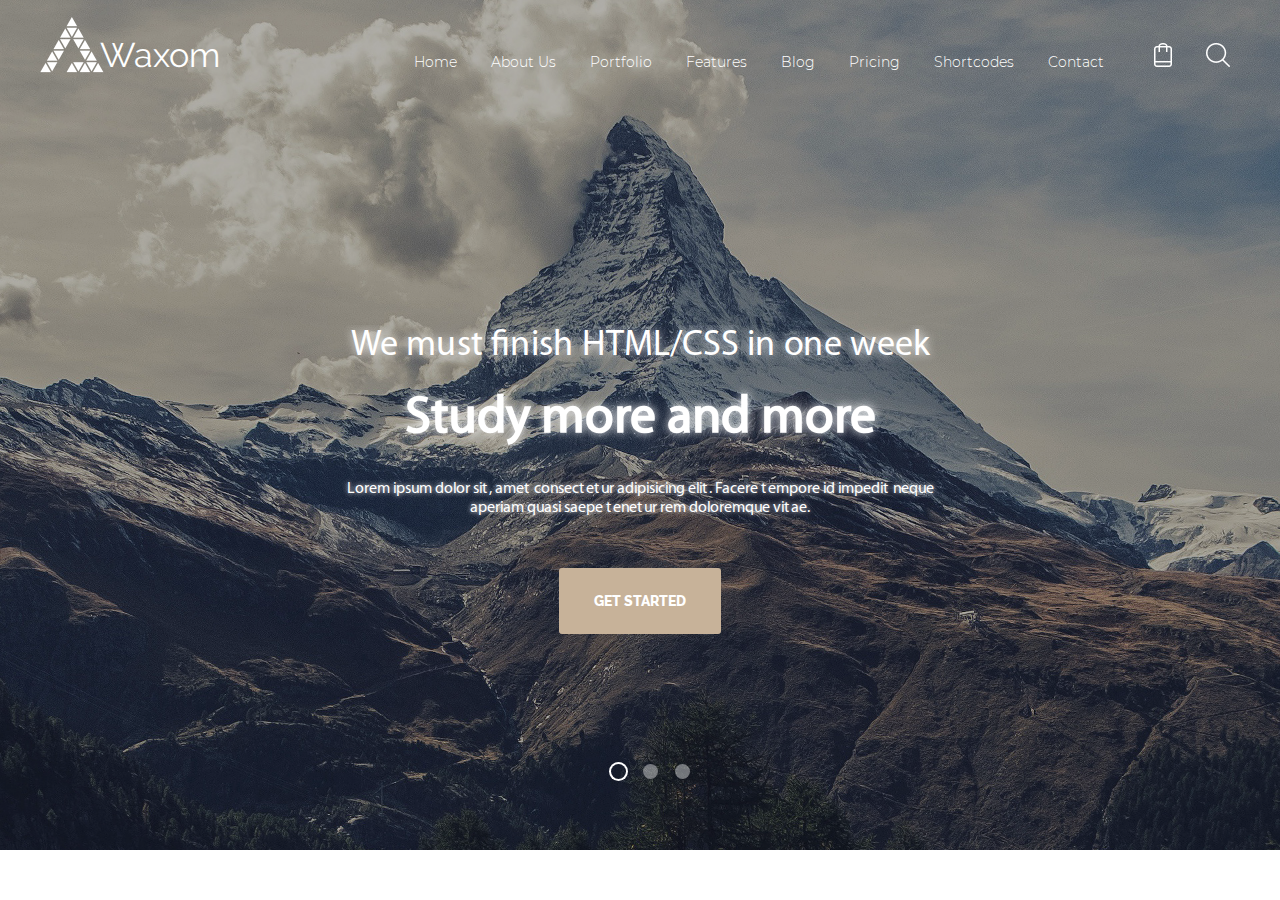
<file: header.html>
<!DOCTYPE html>
<html lang="en">
<head>
    <meta charset="UTF-8">
    <meta name="viewport" content="width=device-width, initial-scale=1.0">
    <meta http-equiv="X-UA-Compatible" content="ie=edge">
    <title>Waxom</title>
    <link rel="stylesheet" href="https://use.fontawesome.com/releases/v5.5.0/css/all.css" integrity="sha384-B4dIYHKNBt8Bc12p+WXckhzcICo0wtJAoU8YZTY5qE0Id1GSseTk6S+L3BlXeVIU" crossorigin="anonymous">
    <link rel="stylesheet" href="./css/style.css">
</head>
<body>
    <div class="header-wrapper">
        <header class="header container">
            <div class="header-top">  
                <h1 class="header-title">Waxom</h1> 
                <nav class="nav">
                    <ul class="nav-list">
                        <li class="nav-list__item"><a href="#" class="nav-list__link">Home</a></li>
                        <li class="nav-list__item"><a href="#" class="nav-list__link">About Us</a></li>
                        <li class="nav-list__item"><a href="#" class="nav-list__link">Portfolio</a></li>
                        <li class="nav-list__item"><a href="#" class="nav-list__link">Features</a></li>
                        <li class="nav-list__item"><a href="#" class="nav-list__link">Blog</a></li>
                        <li class="nav-list__item"><a href="#" class="nav-list__link">Pricing</a></li>
                        <li class="nav-list__item"><a href="#" class="nav-list__link">Shortcodes</a></li>
                        <li class="nav-list__item"><a href="#" class="nav-list__link">Contact</a></li>
                    </ul>
                </nav>
                <div class="user-action">
                    <button class="button-cart"><img src="./img/icon-cart.png" alt="Cart"></button>
                    <button class="button-search"><img src="./img/icon-search.png" alt="Search"></button>
                </div> 
            </div> 
            <!-- SLIDER -->
            <div class="header-slider"> 
                <div class="header-slider__box"> 
                    <!-- CONTROLLER -->
                    <input class="control-1" id="control-1" name="slider" type="radio" checked>
                    <input class="control-2" id="control-2" name="slider" type="radio">
                    <input class="control-3" id="control-3" name="slider" type="radio"> 
                    <!-- PAGINATION BLOCK -->
                    <div class="control-box">
                        <label for="control-1"></label>
                        <label for="control-2"></label>
                        <label for="control-3"></label>
                    </div> 
                    <!-- ARROW  -->
                    <!-- NEXT ==> -->
                    <div class="next control">
                        <label for="control-1" class="pag-1"><i class="fas fa-chevron-right"></i></i></label>
                        <label for="control-2" class="pag-2"><i class="fas fa-chevron-right"></i></i></label>
                        <label for="control-3" class="pag-3"><i class="fas fa-chevron-right"></i></i></label>
                    </div>
                    <!-- PREV <== -->
                    <div class="previous control">
                        <label for="control-1" class="pag-1"><i class="fas fa-chevron-left"></i></label>
                        <label for="control-2" class="pag-2"><i class="fas fa-chevron-left"></i></label>
                        <label for="control-3" class="pag-3"><i class="fas fa-chevron-left"></i></label>
                    </div>
                   <!-- SLIDEBOX -->
                    <div class="slide-box">
                        <div class="slide-1">
                            <p class="slide-slogan">We must finish HTML/CSS in one week</p>
                            <h2 class="slide-title">Study more and more</h2>
                            <p class="slide-desc">Lorem ipsum dolor sit, amet consectetur adipisicing elit. Facere tempore id impedit neque aperiam quasi saepe tenetur rem doloremque vitae.</p>
                            <button class="slide-button">get started</button>
                        </div> 
                        <div class="slide-2">
                            <p class="slide-slogan">We will be able to make magical things soon</p>
                            <h2 class="slide-title">Learn well Think fast</h2>
                            <p class="slide-desc">Lorem ipsum  cere tempor edit neque aperiam quasi saepe tenetur rem doloremque vitae.</p>
                            <button class="slide-button">get started</button>
                        </div> 
                        <div class="slide-3">
                            <p class="slide-slogan">Dont forget to relax</p>
                            <h2 class="slide-title">Drink Fun Do Crazy Things</h2>
                            <p class="slide-desc">Lorem ipsum do pore id impedit neque  si saepe tenetur rem doloremque vitae.</p>
                            <button class="slide-button">get started</button>
                        </div> 
                    </div>  
                </div>
            </div>
        </header>
    </div> 
</body>
</html>
</file>
<file: css/style.css>
@font-face {
    font-family: "Raleway-Regular";
    src: url(../fonts/Raleway-Regular.ttf);
  }
  @font-face {
    font-family: "Montserrat-Light";
    src: url(../fonts/Montserrat-Light.ttf);
  }
  @font-face {
    font-family: "MyriadPro-Regular";
    src: url(../fonts/MyriadPro-Regular.ttf);
  }
  @font-face {
    font-family: "Raleway-ExtraBold";
    src: url(../fonts/Raleway-ExtraBold.ttf);
  }
  
  * {
    margin: 0;
    padding: 0;
  }
  .header-wrapper {
    min-height: 850px;
    background: url(../img/header-bg.jpg) no-repeat;
    background-size: cover;
    position: relative;
    z-index: 0;
  }
  .header-wrapper::before {
    position: absolute;
    content: "";
    top: 0;
    left: 0;
    right: 0;
    bottom: 0;
    background-color: rgba(0, 0, 0, 0.29);
    z-index: -1;
  }
  .container {
    max-width: 1200px;
    margin: 0 auto;
    padding: 15px;
  }
  .header {
    color: #fff;
  }
  .header-top {
    display: flex;
    align-items: baseline;
    margin-bottom: 250px;
  }
  
  .header-title {
    font: 34px "Raleway-Regular", sans-serif;
    background: url(../img/logo.png) no-repeat left center;
    padding: 20px 0 0 60px;
  }
  /* MAIN NAVIAGATION */
  .nav {
    margin-left: auto;
  }
  .nav-list {
    list-style: none;
    font: 14px "Montserrat-Light";
  }
  .nav-list__item {
    display: inline-block;
    margin-right: 30px;
  }
  .nav-list__link {
    color: inherit;
    text-decoration: none;
  }
  .nav-list__item:hover .nav-list__link {
    color: #c7b299;
  }
  /* BUTTON */
  [class^="button"] {
    border: none;
    outline: none;
    background-color: transparent;
    cursor: pointer;
    margin: 0 10px 0 20px;
  }
  /* SLIDER */
  .header-slider__box {
    position: relative;
  }
  .header-slider {
    font-family: "MyriadPro-Regular";
  }
  [type="radio"] {
    display: none;
  }
  .slide-box {
    text-align: center;
    width: 50%;
    height: 400px;
    overflow: hidden;
    position: relative;
    margin: 0 auto;
  }
  .slide-slogan {
    font-size: 36px;
      text-shadow: 0 0 10px #fff;
      margin-bottom: 20px;
  }
  .slide-title {
    font-size: 52px;
    margin-bottom: 30px;
    text-shadow: 0 0 10px #fff;
  
  }
  .slide-desc {
    margin-bottom: 50px;
    text-shadow: 0 0 5px #fff;
  
  }
  .slide-button {
    text-transform: uppercase;
    padding: 25px 35px;
    background-color: #c7b299;
    color: inherit;
    border: none;
    border-radius: 3px;
    font-family: "Raleway-ExtraBold";
    font-size: 14px; 
    cursor: pointer;
  }  
  @keyframes bounce {
    from,
    20%,
    53%,
    80%,
    to {
      -webkit-animation-timing-function: cubic-bezier(0.215, 0.61, 0.355, 1);
      animation-timing-function: cubic-bezier(0.215, 0.61, 0.355, 1);
      -webkit-transform: translate3d(0, 0, 0);
      transform: translate3d(0, 0, 0);
    }
  
    40%,
    43% {
      -webkit-animation-timing-function: cubic-bezier(0.755, 0.05, 0.855, 0.06);
      animation-timing-function: cubic-bezier(0.755, 0.05, 0.855, 0.06);
      -webkit-transform: translate3d(0, -30px, 0);
      transform: translate3d(0, -30px, 0);
    }
  
    70% {
      -webkit-animation-timing-function: cubic-bezier(0.755, 0.05, 0.855, 0.06);
      animation-timing-function: cubic-bezier(0.755, 0.05, 0.855, 0.06);
      -webkit-transform: translate3d(0, -15px, 0);
      transform: translate3d(0, -15px, 0);
    }
  
    90% {
      -webkit-transform: translate3d(0, -4px, 0);
      transform: translate3d(0, -4px, 0);
    }
  }
  .slide-button:hover{
    animation: bounce 1s  infinite;
  }
  .slide-box > div {
    position: absolute;
    top: 0;
    left: 0;
    width: 100%;
    height: 100%;
    transform: translatex(100%);
    transition: all 0.3s ease-in;
  }
  /* PAGINATION BLOCK  */
  .control-box {
    position: absolute;
    bottom: -15%;
    left: 47%;
  }
  /* PAGINATION CIRCLE */
  .control-box label {
    display: inline-block;
    width: 15px;
    height: 15px;
    border-radius: 50%;
    background-color: rgba(255, 255, 255, 0.404);
    margin: 0 7px;
  }
  .control-box label:hover{
    box-shadow: 0 0 3px 2px #fff;
  }
  /* PAGINATION ARROW BLOCK */
  .control {
    position: absolute;
    top: 50%;
    width: 50px;
    height: 50px;
    margin-top: -25px; 
    }
    .next {
    right: 5%;
    }
    .previous {
    left: 5%;
    }
    .control label { 
    display: none;
    text-align: center;
    line-height: 50px;
    font-size: 50px;
    color: #FFF;
    cursor: pointer; 
    }
    .control label:hover{
      text-shadow: 0 0 20px #fff;
    }
  
  /* ===> MAGIC <=== */
  
  /* FIRST ==> 
  MAKE ACTIVE PAG CIRCLE 
   */
  .control-1:checked ~ .control-box [for="control-1"],
  .control-2:checked ~ .control-box [for="control-2"],
  .control-3:checked ~ .control-box [for="control-3"] {
    box-shadow: 0 0 0 2px #fff;
    background-color: transparent;
  }
  /* SECOND ==> 
  CHOOSE ACTIVE ARROW AND REMOVE IF CONTROLLER END
  */
  .control-1:checked ~ .next [for="control-2"],
  .control-2:checked ~ .next [for="control-3"], 
  .control-3:checked ~ .previous [for="control-2"],
  .control-2:checked ~ .previous [for="control-1"]{
    display: block;
  }
  /* THIRD ==>
  SHOW CHOOSEN SLIDE
  */
  .control-1:checked ~ .slide-box .slide-1,
  .control-2:checked ~ .slide-box .slide-2,
  .control-3:checked ~ .slide-box .slide-3 {
    transform: translatex(0);
    transition: all 0.5s linear;
  } 
  /* Nasariy */
  
  .projects-title{
      margin-top: 82px;
      text-align: center;
      font-family: "Raleway";
      font-weight: 600;
      font-size: 30px;
      color: rgba(85, 85, 85);
  }
  
  .projects-subtitle{
      width: 757px;
      margin: 24px auto 0;
      text-align: center;
      font-family: "Montserrat";
      font-weight: 300;
      font-size: 16px;
      color: rgba(140, 140, 140);
  }
  
  .projects-menu{
      width: 1172px;
      margin: 40px auto 0;
      width: 605px;
      list-style: none;
      display: flex;
      justify-content: space-between;
  }
  
  .projects-item__link{
      text-decoration: none;
      padding: 10px 23px;
      border: 1px solid #ebebeb;
      font-family: "Montserrat";
      font-weight: 300;
      font-size: 14px;
      color: rgba(140, 140, 140);
  }
  
  .projects-item__link:hover{
      background-color: #998675;
      color: #fff;
      transition: all 200ms linear;
  }
  
  .gallery-list{
      width: 1172px;
      margin: 38px auto 0;
      list-style: none;
      display: flex;
      justify-content: space-between;
      flex-wrap: wrap;
  }
  
  .gallery-item{
      background-color: black;
  }
  
  .gallery-item:nth-last-child(-n+3){
      margin-top: 28px;
  }
  
  .gallery-item:hover .gallery-text{
      background-color: #362f2d;
      transition: all 200ms linear;
  }
  
  .gallery-item:hover .gallery-title{
      color: #fff;
      transition: all 200ms linear;
  }
  
  .gallery-item:hover .gallery-subtitle{
      transition: all 200ms linear;
      color: rgba(199, 178, 153);
  }
  
  .gallery-item:hover .gallery-img{
      transition: all 200ms linear;
      opacity: 0.3;
  }
  
  .gallery-item:hover .icon-container{
      display: flex;
  }
  
  .gallery-item:hover .image-icons{
      fill: #362f2d;
      transition: all 200ms linear;
  }
  
  .icon-wrapper{
      position: relative;
  }
  
  .icon-container{
      width: 80px;
      display: none;
      justify-content: space-between;
      position: absolute;
      top: 50%;
      left: 50%;
      transform: translate(-50%, -50%);
  }
  
  .gallery-icons{
      height: 26px;
      width: 26px;
      fill: #fff;
  }
  
  .image-icons{
      width: 30px;
      height: 10px;
      fill: #fbfaf8;
      position: absolute;
      bottom: -1px;
      left: 20px;
      display: block;
  }
  
  .gallery-icons:hover{
      fill: #c7b299;
  }
  
  .gallery-img{
      width: 373px;
      height: 240px;
      display: block;
  }
  
  .gallery-text{
      padding-left: 28px;
      background-color: #fbfaf8;
  }
  
  .gallery-title{
      padding-top: 29px;
      font-family: "Raleway";
      font-weight: 600;
      font-size: 20px;
      color: rgba(199, 178, 153);
  }
  
  .gallery-subtitle{
      margin-top: 14px;
      padding-bottom: 17px;
      font-family: "Montserrat";
      font-weight: 300;
      font-size: 14px;
      color: rgba(140, 140, 140);
  }
  
  .projects-button{
      display: block;
      margin: 40px auto 78px;
      width: 170px;
      height: 50px;
      text-align: center;
      line-height: 50px;
      background-color: #998675;
      color: #fff;
      text-transform: uppercase;
      text-align: center;
      text-decoration: none;
      font-family: "Raleway";
      font-weight: 800;
      font-size: 14px;
      border-radius: 5px;
      box-shadow: 0px 2px 2px 0px rgba(115,99,87,1);
  }
  
  .projects-button:hover{
      background-color: #c7b299;
      box-shadow: 0px 3px 5px 0px rgba(115,99,87,1);
      transition: all 200ms linear;
  }

  
/* Artiom */

.pa__box{
    width: 100%;
    position: relative;
    display: block;
    overflow: hidden;
}
.pa__pic{
    width: 100%;
}
.pa__home-content{
    position: absolute;
    top: 50%;
    left: 50%;
    transform: translate(-50%, -50%);
    text-align: center;
}
.pa__play{
    border: none;
    background-image: url("../img/play.png");
    background-repeat: no-repeat;
    background-position: center;
    width: 100px;
    height: 100px;
    background-color: rgba(0, 0, 0, 0.3);
    border-radius: 50%;
    margin-bottom: 59px;
}
.pa__name-video{
    color: #ffffff;
    font-family: 'Raleway', sans-serif;
    font-size: 30px;
    padding-bottom: 29px;
}
.pa__description{
    font-family: 'Montserrat', sans-serif;
    font-size: 16px;
    color: #ffffff;
    padding-bottom: 40px;
}

.pa__time{
    color: #9c8e7f;
    font-family: 'Raleway', sans-serif;
    font-size: 14px;
}
.pa__box::before{
    position: absolute;
    content: "";
    display: block;
    top: 0;
    bottom: 0;
    left: 0;
    right: 0;
    background-color: rgba(0, 0, 0, 0.5);
}
</file>
